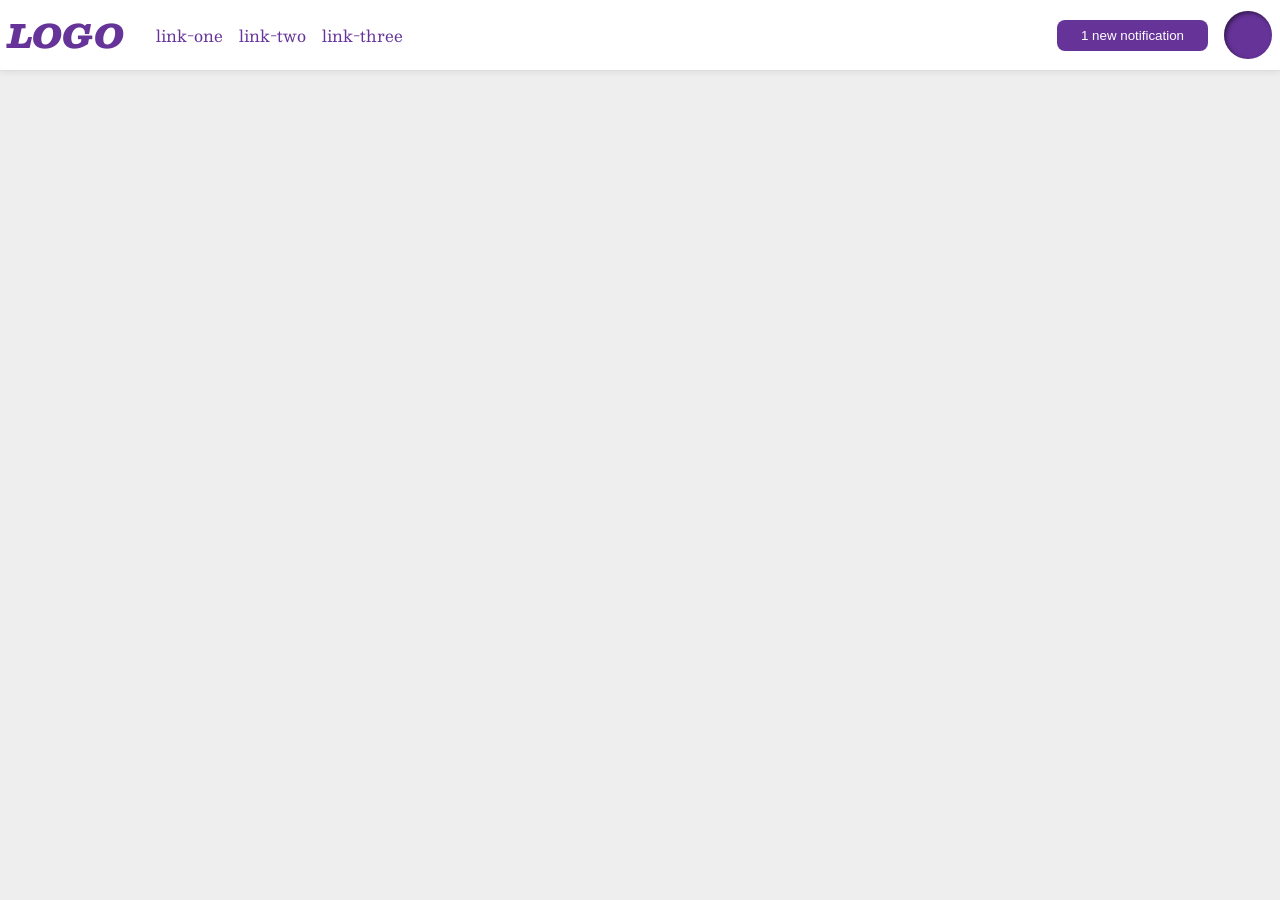
<file: foundations/flex/03-flex-header-2/index.html>
<!DOCTYPE html>
<html lang="en">
  <head>
    <meta charset="UTF-8">
    <meta http-equiv="X-UA-Compatible" content="IE=edge">
    <meta name="viewport" content="width=device-width, initial-scale=1.0">
    <title>Flex Header 2</title>
    <link rel="stylesheet" href="style.css">
  </head>
  <body>
    <div class="header">
      <div class="group1">
       <div class="logo">
        LOGO
       </div>
       <ul class="links">
        <li><a href="https://google.com">link-one</a></li>
        <li><a href="https://google.com">link-two</a></li>
        <li><a href="https://google.com">link-three</a></li>
       </ul>
      </div>
      <div class="group2">
       <button class="notifications">
        1 new notification
       </button>
       <div class="profile-image"></div>
      </div>
    </div>
  </body>
</html>
</file>
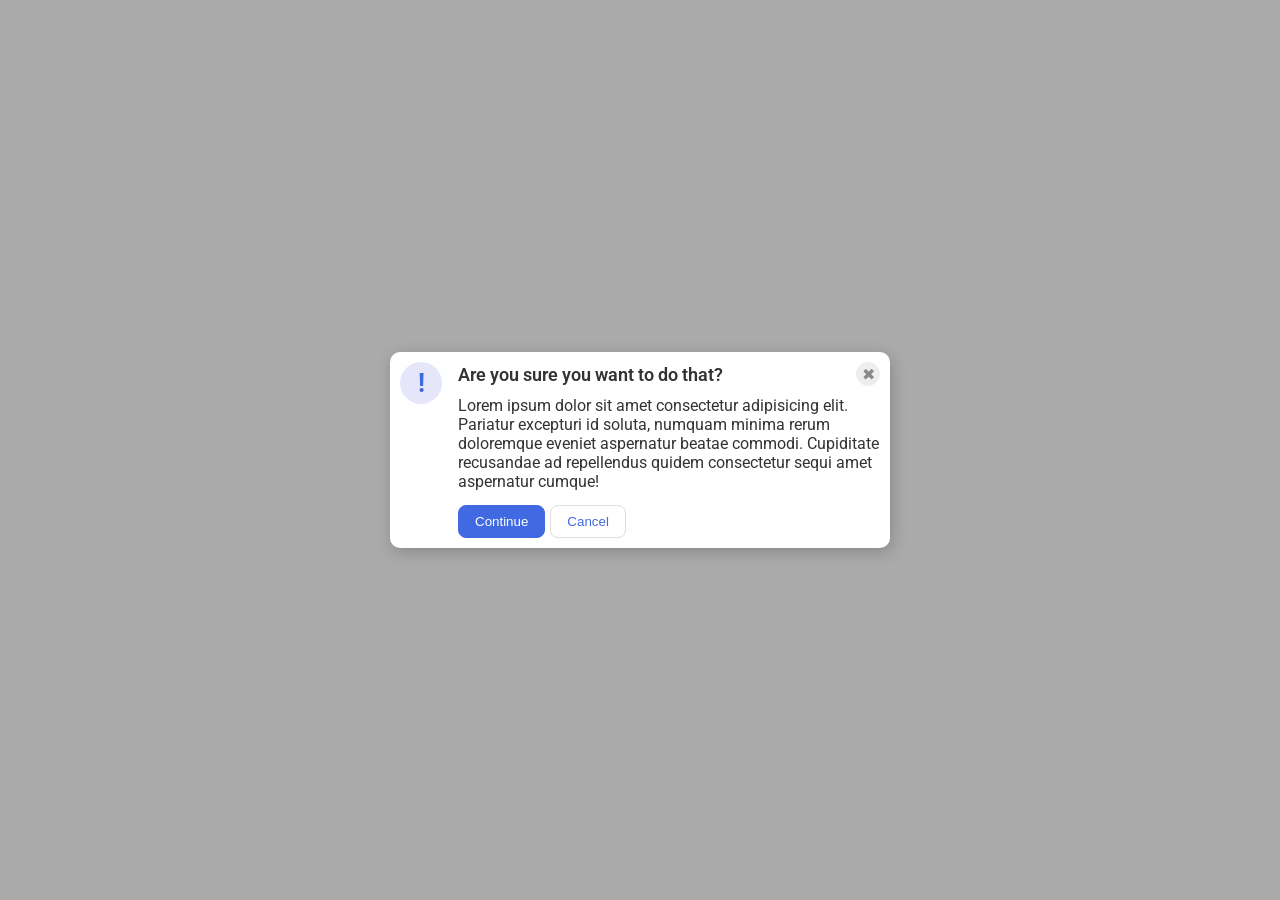
<file: foundations/flex/05-flex-modal/index.html>
<!DOCTYPE html>
<html lang="en">
  <head>
    <meta charset="UTF-8">
    <meta http-equiv="X-UA-Compatible" content="IE=edge">
    <meta name="viewport" content="width=device-width, initial-scale=1.0">
    <link rel="stylesheet" href="style.css">
    <title>Modal</title>
  </head>
  <body>
    <div class="modal">
      <div class="icon">!</div>
      <div class="content">
       <div class="header">Are you sure you want to do that?<button class="close-button">✖</button></div> 
       <div class="text">Lorem ipsum dolor sit amet consectetur adipisicing elit. Pariatur excepturi id soluta, numquam minima rerum doloremque eveniet aspernatur beatae commodi. Cupiditate recusandae ad repellendus quidem consectetur sequi amet aspernatur cumque!</div> 
       <div class="buttons">
        <button class="continue">Continue</button>
        <button class="cancel">Cancel</button>
       </div>
      </div>
    </div>
  </body>
</html>
</file>
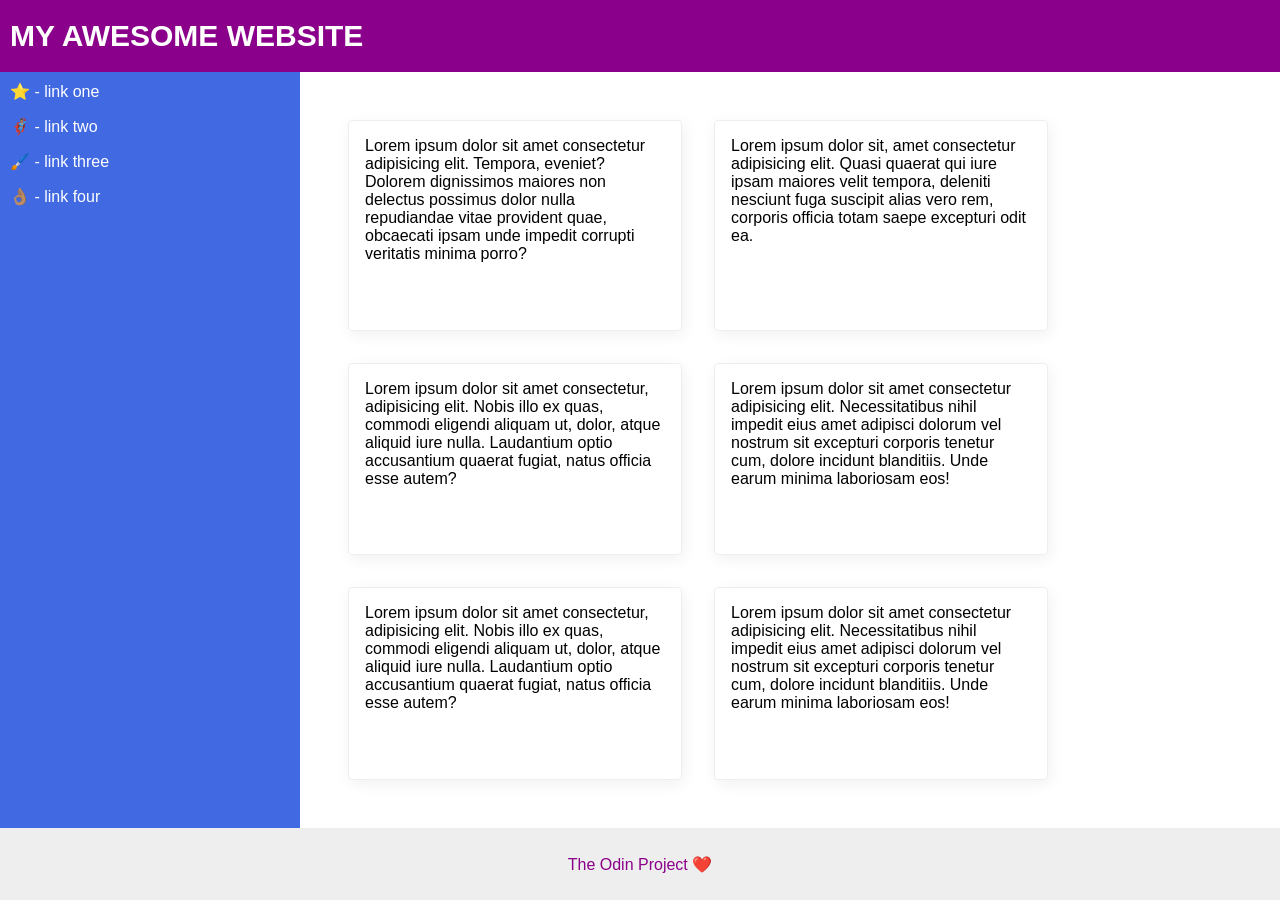
<file: foundations/flex/07-flex-layout-2/index.html>
<!DOCTYPE html>
<html lang="en">
  <head>
    <meta charset="UTF-8">
    <meta http-equiv="X-UA-Compatible" content="IE=edge">
    <meta name="viewport" content="width=device-width, initial-scale=1.0">
    <title>The Holy Grail</title>
    <link rel="stylesheet" href="style.css">
  </head>
  <body>
    <div class="header">
      MY AWESOME WEBSITE
    </div>
     <div class="content">
       <div class="sidebar">
         <ul>
           <li><a href="#">⭐ - link one</a></li>
           <li><a href="#">🦸🏽‍♂️ - link two</a></li>
           <li><a href="#">🖌️ - link three</a></li>
           <li><a href="#">👌🏽 - link four</a></li>
          </ul>
       </div>
    
        <div class="Grail">     

         <div class="card">Lorem ipsum dolor sit amet consectetur adipisicing elit. Tempora, eveniet? Dolorem dignissimos maiores non delectus possimus dolor nulla repudiandae vitae provident quae, obcaecati ipsam unde impedit corrupti veritatis minima porro?</div>
         <div class="card">Lorem ipsum dolor sit, amet consectetur adipisicing elit. Quasi quaerat qui iure ipsam maiores velit tempora, deleniti nesciunt fuga suscipit alias vero rem, corporis officia totam saepe excepturi odit ea.</div>
         <div class="card">Lorem ipsum dolor sit amet consectetur, adipisicing elit. Nobis illo ex quas, commodi eligendi aliquam ut, dolor, atque aliquid iure nulla. Laudantium optio accusantium quaerat fugiat, natus officia esse autem?</div>
         <div class="card">Lorem ipsum dolor sit amet consectetur adipisicing elit. Necessitatibus nihil impedit eius amet adipisci dolorum vel nostrum sit excepturi corporis tenetur cum, dolore incidunt blanditiis. Unde earum minima laboriosam eos!</div>
         <div class="card">Lorem ipsum dolor sit amet consectetur, adipisicing elit. Nobis illo ex quas, commodi eligendi aliquam ut, dolor, atque aliquid iure nulla. Laudantium optio accusantium quaerat fugiat, natus officia esse autem?</div>
         <div class="card">Lorem ipsum dolor sit amet consectetur adipisicing elit. Necessitatibus nihil impedit eius amet adipisci dolorum vel nostrum sit excepturi corporis tenetur cum, dolore incidunt blanditiis. Unde earum minima laboriosam eos!</div>
        </div>

      </div>
    
    <div class="footer">
      The Odin Project ❤️
    </div>
  </body>
</html>
</file>
<file: foundations/flex/03-flex-header-2/style.css>
/* this is some magical font-importing.  
you'll learn about it later. */
@import url('https://fonts.googleapis.com/css2?family=Besley:ital,wght@0,400;1,900&display=swap');

body {
  margin: 0;
  background: #eee;
  font-family: Besley, serif;
}

.header {
  background: white;
  border-bottom: 1px solid #ddd;
  box-shadow: 0 0 8px rgba(0,0,0,.1);
  display:flex;
  justify-content: space-between;
  padding: 8px;
  gap: 16px;
}

.profile-image {
  background: rebeccapurple;
  box-shadow: inset 2px 2px 4px rgba(0,0,0,.5);
  border-radius: 50%;
  width: 48px;
  height: 48px;
}

.logo {
  color: rebeccapurple;
  font-size: 32px;
  font-weight: 900;
  font-style: italic;
  display: flex;
}

button {
  border: none;
  border-radius: 8px;
  background: rebeccapurple;
  color: white;
  padding: 8px 24px;
}

button, .profile-image {
  display: flex;
}

a {
  /* this removes the line under our links */
  text-decoration: none;
  color: rebeccapurple;
}

ul {
  list-style-type: none;
  display: flex;
  margin: 0;
  padding: 0;
  gap: 16px;
  padding-left: 16px;
}

.group1, .group2 {
  display: flex;
  align-items: center;
  gap: 16px;
}
</file>
<file: foundations/flex/05-flex-modal/style.css>
@import url('https://fonts.googleapis.com/css2?family=Roboto:wght@400;700&display=swap');

html, body {
  height: 100%;
}

body {
  font-family: Roboto, sans-serif;
  margin: 0;
  background: #aaa;
  color: #333;
  /* I'll give you this one for free lol */
  display: flex;
  align-items: center;
  justify-content: center;
}

.modal {
  background: white;
  width: 480px;
  border-radius: 10px;
  box-shadow: 2px 4px 16px rgba(0,0,0,.2);
  padding: 10px;
  display: flex;
  gap: 16px;
}

.container {
  display: flex;
  flex-direction: column;
}

.header {
  display: flex;
  align-items: center;
  justify-content: space-between;
  font-size: large;
  font-weight: 600;
  margin-bottom: 10px;
}

.icon {
  color: royalblue;
  font-size: 26px;
  font-weight: 700;
  background: lavender;
  width: 42px;
  height: 42px;
  border-radius: 50%;
  display: flex;
  align-items: center;
  justify-content: center;
  flex-shrink: 0;
}

.close-button {
  background: #eee;
  border-radius: 50%;
  color: #888;
  font-weight: 400;
  font-size: 16px;
  height: 24px;
  width: 24px;
  display: flex;
  align-items: center;
  justify-content: center;
  border: 1px solid #eee;
  padding: 0;
}

.buttons {
  margin-top: 14px;
  display: flex;
  gap: 5px;
}

button {
  cursor: pointer;
  padding: 8px 16px;
  border-radius: 8px;
}

button.continue {
  background: royalblue;
  border: 1px solid royalblue;
  color: white;
}

button.cancel {
  background: white;
  border: 1px solid #ddd;
  color: royalblue;
}
</file>
<file: foundations/flex/07-flex-layout-2/style.css>
body {
  font-family: -apple-system, BlinkMacSystemFont, 'Segoe UI', Roboto, Oxygen, Ubuntu, Cantarell, 'Open Sans', 'Helvetica Neue', sans-serif;
  margin: 0;
  min-height: 100vh;
  box-sizing: border-box;
  display: flex;
  flex-direction: column;
}

.header {
  height: 72px;
  background: darkmagenta;
  color: white;
  padding: 0 10px;
  font-size: 30px;
  font-weight: bold;
  display: flex;
  align-items: center;
}

.footer {
  height: 72px;
  background: #eee;
  color: darkmagenta;
  display: flex;
  justify-content: center;
  align-items: center;
}

.sidebar {
  flex-shrink: 0;
  padding: 10px;
  width: 300px;
  background: royalblue;
  box-sizing: border-box;
}

.card {
  border: 1px solid #eee;
  box-shadow: 2px 4px 16px rgba(0,0,0,.06);
  border-radius: 4px;
  padding: 16px;
  width: 300px;
}

a {
  text-decoration: none;
  color: #fff;
}

ul {
  list-style-type: none;
  margin: 0;
  padding: 0;
}

li {
  margin-bottom: 16px;
}

.content {
  flex: 1;
  display: flex;
}

.Grail {
    padding: 48px;
  display: flex;
  flex-wrap: wrap;
  gap: 32px;
}
</file>
